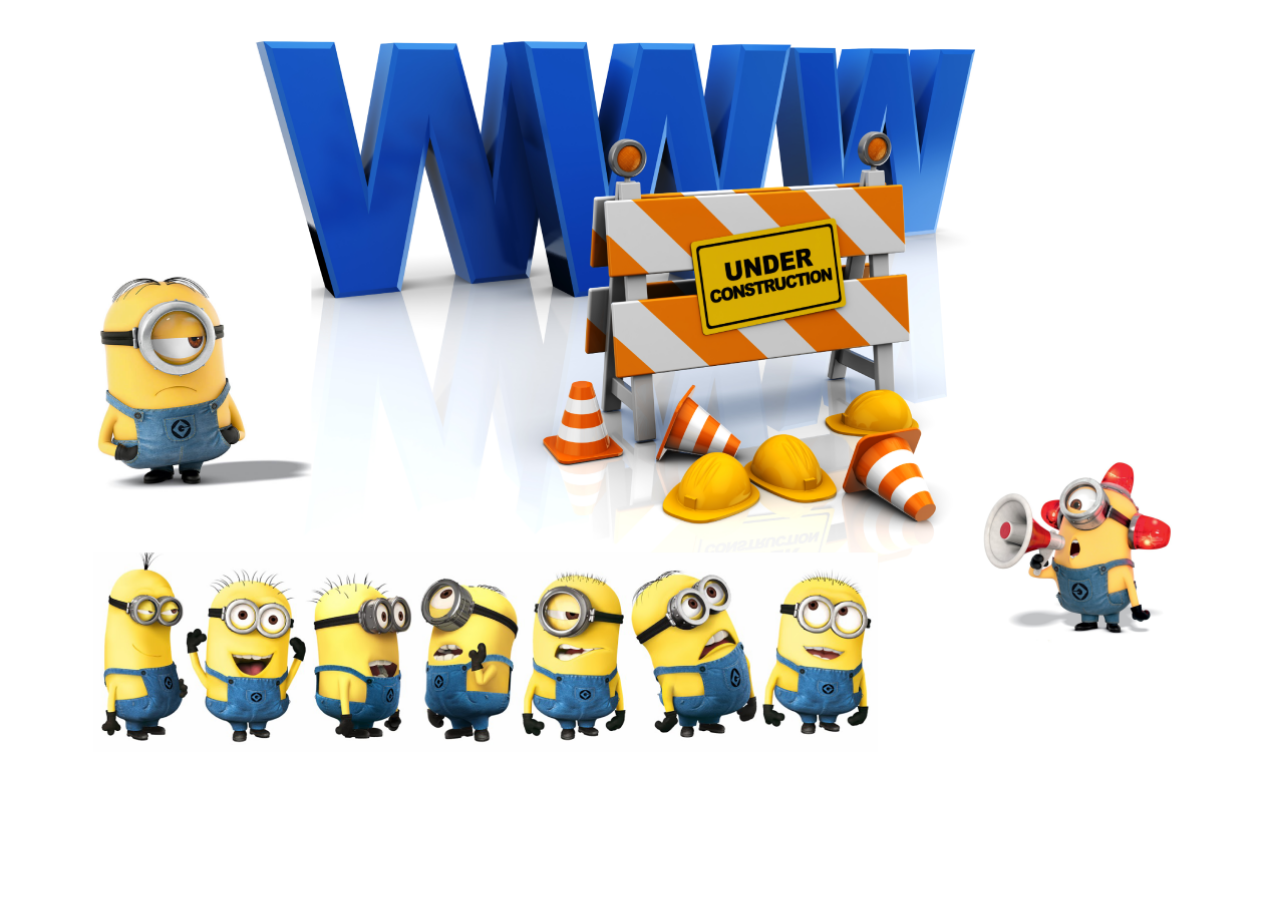
<file: about.html>
<!DOCTYPE html>
<html lang="en" dir="ltr">
  <head>
    <meta charset="utf-8">
    <title>about KSB</title>
  </head>
  <body>
    <img src="images/uc2.png" alt="" style="width:100%;">
  </body>
</html>
</file>
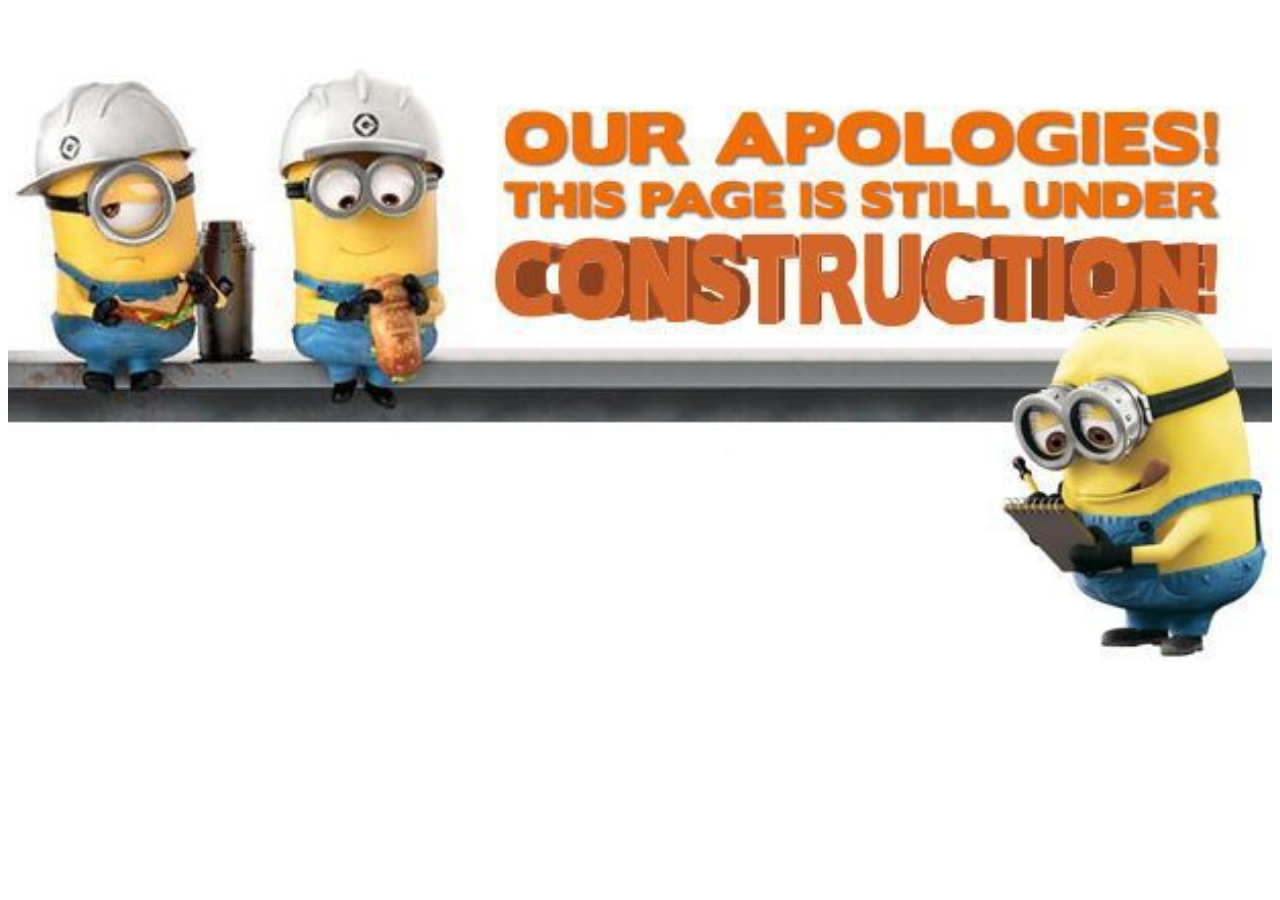
<file: hire.html>
<!DOCTYPE html>
<html lang="en" dir="ltr">
  <head>
    <meta charset="utf-8">
    <title>hire a minion</title>
  </head>
  <body>
    <img src="images/uc1.jpg" alt="" style="width:100%;">
  </body>
</html>
</file>
